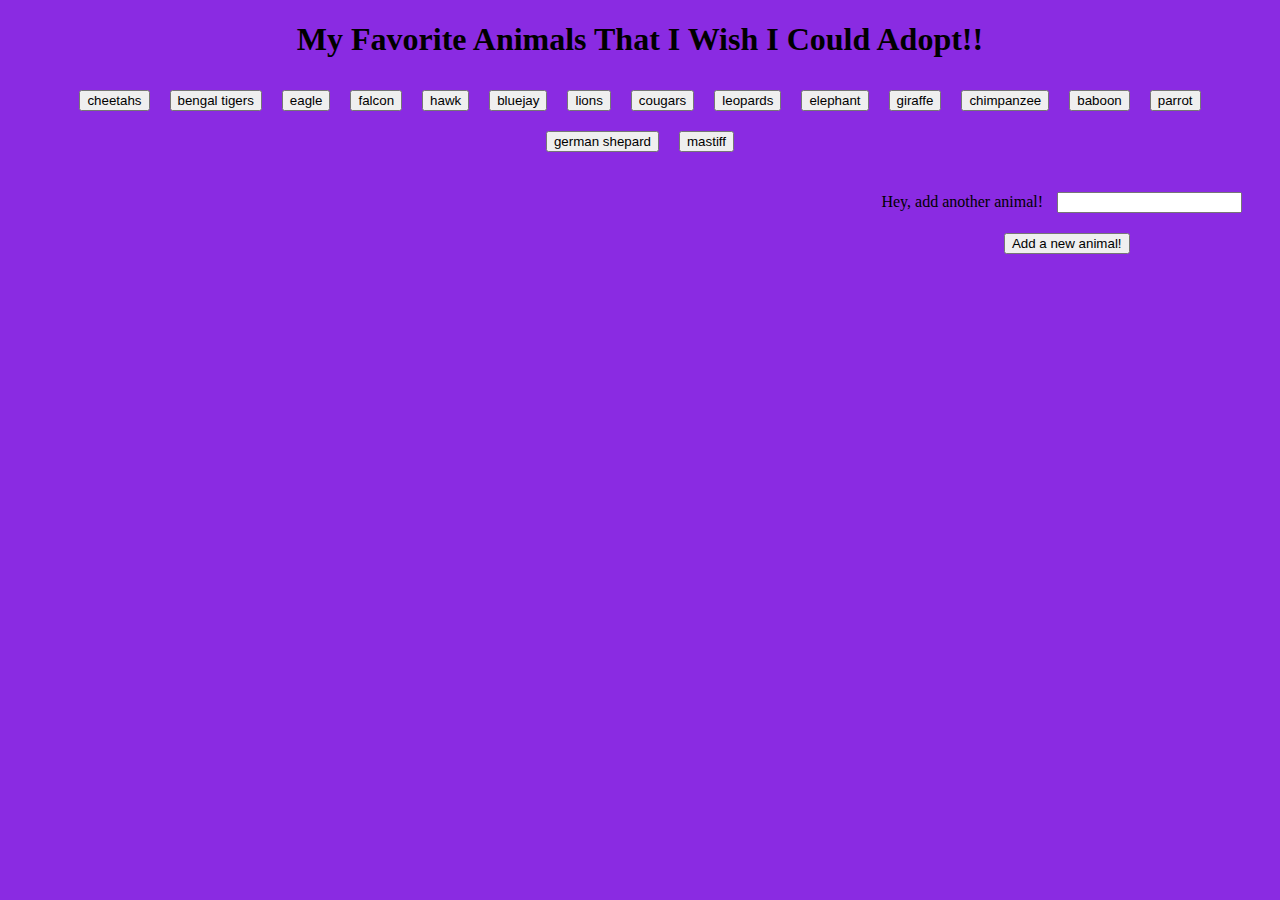
<file: index.html>
<!DOCTYPE html>
<html lang="en">

<head>
  <meta charset="UTF-8">
  <meta name="viewport" content="width=device-width, initial-scale=1.0">
  <meta http-equiv="X-UA-Compatible" content="ie=edge">
  <link rel="stylesheet" type="text/css" href="assets/css/style.css">
  <title>Favorite Animals</title>
</head>

<body>

  <div class="container">
    <h1>My Favorite Animals That I Wish I Could Adopt!!</h1>

    <!-- Buttons go into this div element  -->
    <div id="buttons-view"></div>

    <form id="animal-form">
      <label for="animal-input" id="animalInputBtn">Hey, add another animal!</label>
      <input type="text" id="animal-input">
      <br>

      <!-- Click of Button makes new animal button -->
      <input id="add-animal" type="submit" value="Add a new animal!">
    </form>

    <!-- Div for pics -->
    <div id="animals-view"></div>

    <!-- Div for JSON text data from api GET -->
    <div id="JSONdata"></div>
    
  </div>

  <script src="https://cdnjs.cloudflare.com/ajax/libs/jquery/3.2.1/jquery.min.js"></script>
  <script src="assets/javascript/app.js"></script>
</body>

</html>
</file>
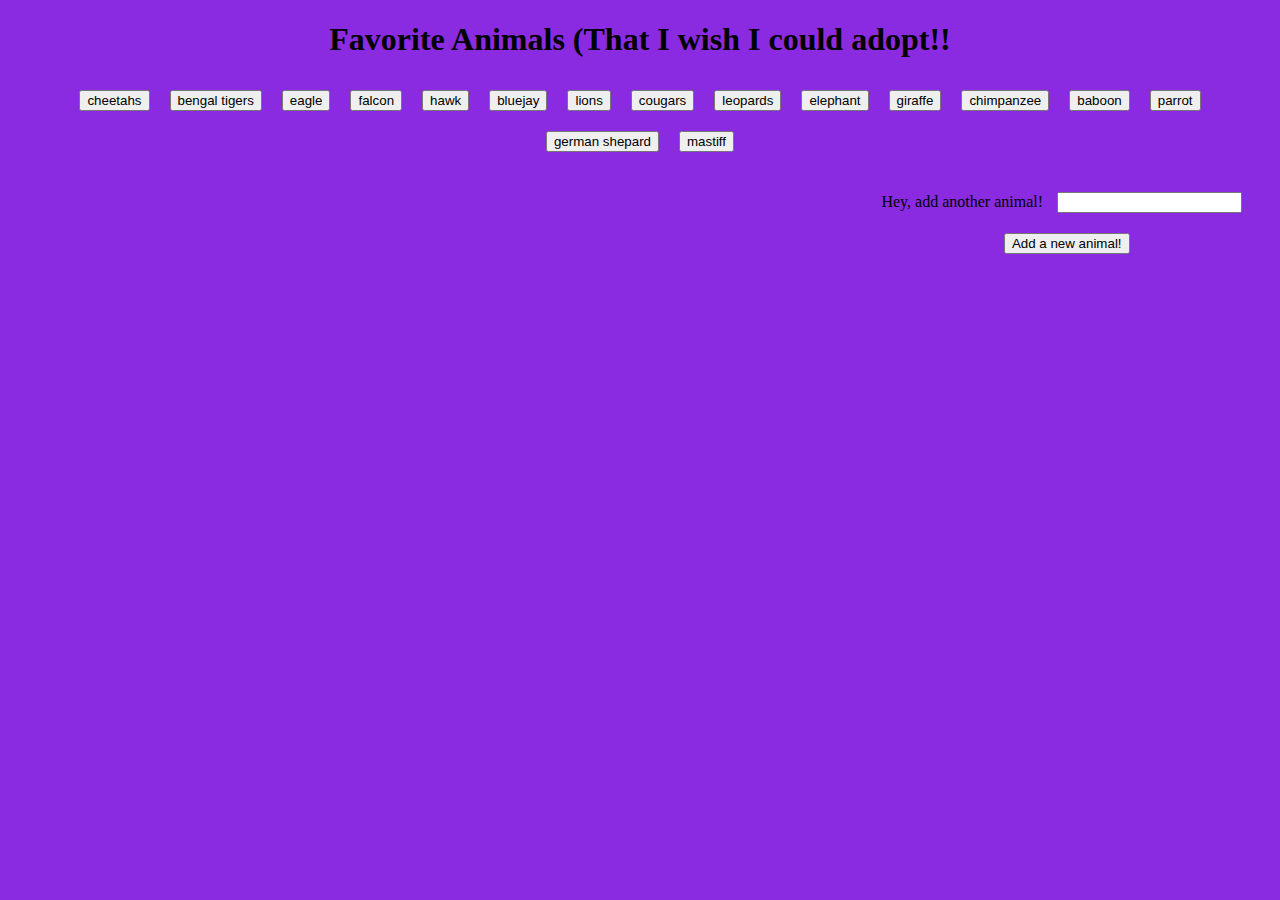
<file: index2.html>
<!DOCTYPE html>
<html lang="en">

<head>
  <meta charset="UTF-8">
  <meta name="viewport" content="width=device-width, initial-scale=1.0">
  <meta http-equiv="X-UA-Compatible" content="ie=edge">
  <link rel="stylesheet" type="text/css" href="assets/css/style.css">
  <title>Favorite Animals</title>
</head>

<body>

  <div class="container">
    <h1>Favorite Animals (That I wish I could adopt!!</h1>

    <!-- Buttons go into this div element  -->
    <div id="buttons-view"></div>

    <form id="animal-form">
      <label for="animal-input">Hey, add another animal!</label>
      <input type="text" id="animal-input">
      <br>

      <!-- Click of Button makes new animal button -->
      <input id="add-animal" type="submit" value="Add a new animal!">
    </form>

    <!-- Div for pics -->
    <div id="animals-view"></div>

    <!-- Div for JSON text data from api GET -->
    <div id="JSONdata"></div>

    <script src="https://cdnjs.cloudflare.com/ajax/libs/jquery/3.2.1/jquery.min.js"></script>
    <script type="text/javascript">
      // Initial array of animals
      var animals = ["cheetahs", "bengal tigers", "eagle", "falcon", "hawk", "bluejay", "lions", "cougars", "leopards", "elephant", "giraffe", "chimpanzee", "baboon", "parrot", "german shepard", "mastiff",];

      // displayanimalInfo function re-renders the HTML to display the appropriate content
      function displayanimalInfo() {

        var animal = $(this).attr("data-name");
        var queryURL = "http://api.giphy.com/v1/gifs/search?q=" + animal + "&apikey=q5z135buPZLz6ptuBOwirE0Uqk2XUznc&limit=10&";

        // Creating an AJAX call for the specific animal button being clicked
        $.ajax({
          url: queryURL,
          method: "GET"
        }).then(function (data) {


          //         $("#JSONdata").text(JSON.stringify(data));

          console.log(data);

          // Creating a div to hold the animal
          var animalDiv = $("<div class='animal'>");

          // Retrieving the URL for the image
          for (i = 0; i < 11; i++) {

            console.log(data.data[i].rating)
            console.log(data.data[i].images.fixed_height_small.url);

            var imgURL = data.data[i].images.fixed_height_small.url;
            var rating = data.data[i].rating;

            // Creating an element to hold the image
            var image = $("<img>").attr("src", imgURL);

            var ratingP = $("<p>").text("Rating: " + rating);


            // Appending the image
            animalDiv.append(image);
            animalDiv.append(ratingP);

            // Putting the entire animal above the previous animals
            $("#animals-view").prepend(animalDiv);
          }
        });

      }

      // Function for displaying animal data
      function renderButtons() {

        // Deleting the animals prior to adding new animals
        // (this is necessary otherwise you will have repeat buttons)
        $("#buttons-view").empty();

        // Looping through the array of animals
        for (var i = 0; i < animals.length; i++) {

          // Then dynamicaly generating buttons for each animal in the array
          // This code $("<button>") is all jQuery needs to create the beginning and end tag. (<button></button>)
          var a = $("<button>");
          // Adding a class of animal-btn to our button
          a.addClass("animal-btn");
          // Adding a data-attribute
          a.attr("data-name", animals[i]);
          // Providing the initial button text
          a.text(animals[i]);
          // Adding the button to the buttons-view div
          $("#buttons-view").append(a);
        }
      }

      // This function handles events where a animal button is clicked
      $("#add-animal").on("click", function (event) {
        event.preventDefault();
        // This line grabs the input from the textbox
        var animal = $("#animal-input").val().trim();

        // Adding animal from the textbox to our array
        animals.push(animal);

        // Calling renderButtons which handles the processing of our animal array
        renderButtons();
      });

      // Adding a click event listener to all elements with a class of "animal-btn"
      $(document).on("click", ".animal-btn", displayanimalInfo);

      // Calling the renderButtons function to display the intial buttons
      renderButtons();
    </script>
  </div>
</body>

</html>
</file>
<file: assets/css/style.css>
body {
    background-color: blueviolet;
}

button, div, form, input {
      margin: 10px;
      text-align: center;
    }

.rating {
    margin: 0px;
}    

#animals-view {
    border: black, 3px;
}

#animals-view, .animal {
    float: left;
}    

#animalInputBtn {
    font: 700;
}

#animal-form {
    float: right;
}
</file>
